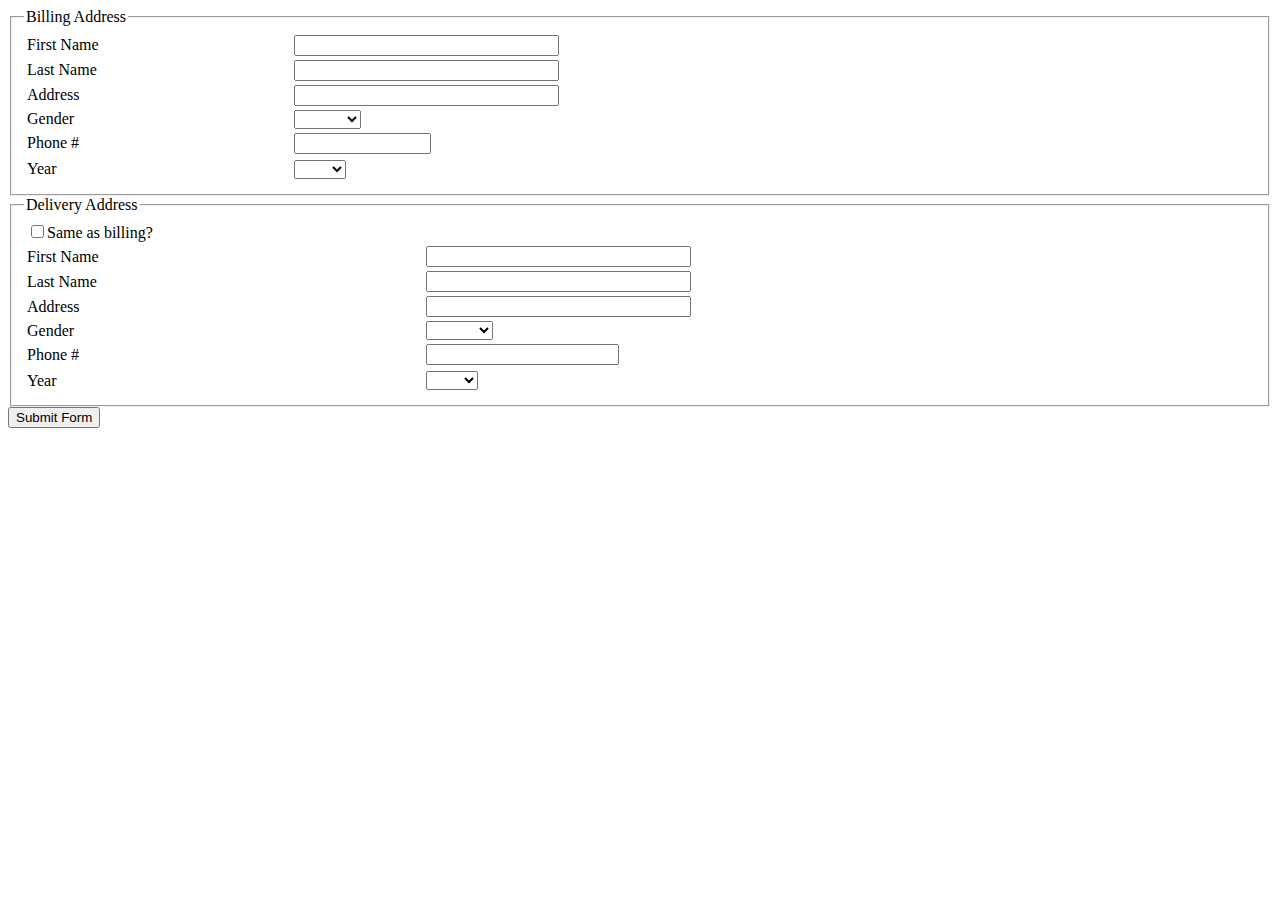
<file: Assignments/MichaelC_301106259_T1/MichaelC_301106259_T1/index.html>
﻿<!DOCTYPE html>
<html>
<head>
    <meta charset="utf-8" />
    <title>Test 1 Delivery</title>
	<link href="test1.css" rel="stylesheet" type="text/css">
</head>
<body>
    <div id="errorText"></div>
    <form action="" method="post">
        <div>
            <fieldset id="billingAddress" class="text">
                <legend>Billing Address</legend>

                <table style="width: 100%">
                    <tr>
                        <td><label for="fName">First Name</label></td>
                        <td><input name="fName" size="30" tabindex="1" type="text" required="required"></td>
                    </tr>
                    <tr>
                        <td><label for="lName">Last Name</label></td>
                        <td><input name="lName" size="30" tabindex="3" type="text" required="required"></td>
                    </tr>
                    <tr>
                        <td><label for="address">Address</label></td>
                        <td><input name="address" size="30" tabindex="5" type="text" required="required"></td>
                    </tr>
                    <tr>
                        <td><label for="gender">Gender</label></td>
                        <td>
                            <select name="gender" tabindex="7" required="required">
                                <option value="Male">Male</option>
                                <option value="Female">Female</option>
                                <option value="Other">Other</option>
                            </select>
                        </td>
                    </tr>
                    <tr>
                        <td><label for="phone">Phone #</label></td>
                        <td><input name="phone" size="14" tabindex="9" type="text" required="required"></td>
                    </tr>
                    <tr>
                        <td style="height: 23px"><label for="year" required="required">Year</label></td>
                        <td style="height: 23px">
                            <select name="year" tabindex="11" required="required">
                                <option value="2015">2015</option>
                                <option value="2016">2016</option>
                            </select>
                        </td>
                    </tr>
                </table>
                <div class="errorMessage"></div>
            </fieldset>
        </div>
        <div>
            <fieldset id="deliveryAddress" class="text">
                <legend>Delivery Address</legend>
                <table style="width: 100%">
                    <tr>
                        <td><input name="same" type="checkbox" id="same"><label for="same" required="required">Same as billing?</label></td>
                        <td>&nbsp;</td>
                    </tr>
                    <tr>
                        <td><label for="fNameD">First Name</label></td>
                        <td><input name="fNameD" size="30" tabindex="13" type="text" required="required"></td>
                    </tr>
                    <tr>
                        <td><label for="lNameD">Last Name</label></td>
                        <td><input name="lNameD" size="30" tabindex="15" type="text" required="required"></td>
                    </tr>
                    <tr>
                        <td><label for="addressD">Address</label></td>
                        <td><input name="addressD" size="30" tabindex="17" type="text" required="required"></td>
                    </tr>
                    <tr>
                        <td><label for="genderD">Gender</label></td>
                        <td>
                            <select name="genderD" tabindex="19" required="required">
                                <option value="Male">Male</option>
                                <option value="Female">Female</option>
                                <option value="Other">Other</option>
                            </select>
                        </td>
                    </tr>
                    <tr>
                        <td><label for="phoneD">Phone #</label></td>
                        <td><input name="phoneD" size="21" tabindex="9" type="text" required="required"></td>
                    </tr>
                    <tr>
                        <td style="height: 23px"><label for="yearD" required="required">Year</label></td>
                        <td style="height: 23px">
                            <select name="yearD" required="required">
                                <option value="2015">2015</option>
                                <option value="2016">2016</option>
                            </select>
                        </td>
                    </tr>
                </table>
                <div class="errorMessage"></div>
            </fieldset>
        </div>
        <input name="subit" type="submit" value="Submit Form" />
    </form>
    <script src="test1.js"></script>
</body>
</html>
</file>
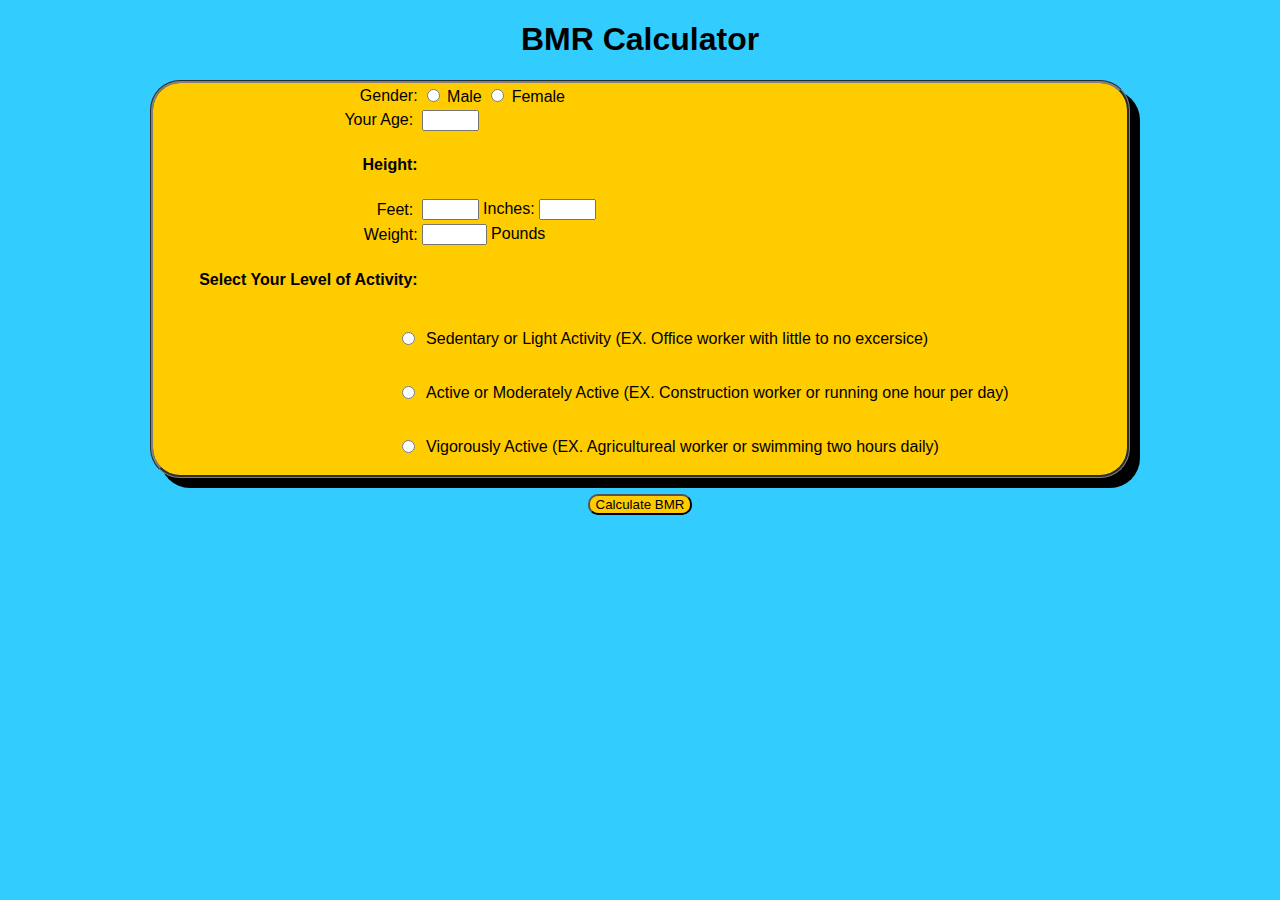
<file: Assignments/Assignment1/Assignment1/Assignment1.html>
﻿<!DOCTYPE html>
<html>
<head>
    <meta content="en-us" http-equiv="Content-Language">
    <meta charset="utf-8" />
    <title></title>
	<link href="Assignment1.css" rel="stylesheet" type="text/css">
    <script src="modernizr.custom.05819.js"></script>
</head>
<body>
	<div>
		<h1 class="center">BMR Calculator</h1>
		<form>
			<table style="width: 100%">
				<tr>
					<td class="tableColumns">Gender: </td>
					<td>
						<input name="Gender" tabindex="1" type="radio" id="male" value="male">
						Male <input name="Gender" tabindex="3" type="radio" id="female" value="female">
						Female
					</td>
				</tr>
				<tr>
					<td class="tableColumns">
						Your Age:&nbsp;
					</td>
					<td>
						<input id="Age" name="Age" size="4" tabindex="5" type="text">
					</td>
				</tr>
				<tr>
					<td class="tableColumns"><h4>Height:</h4></td>
					<td>&nbsp;</td>
				</tr>
				<tr>
					<td class="tableColumns">Feet:&nbsp; </td>
					<td>
						<input id="Feet" name="Feet" type="text" size="4" tabindex="7"> Inches:
						<input id="Inches" name="Inches" size="4" tabindex="9" type="text">
					</td>
				</tr>
				<tr>
					<td class="tableColumns">Weight: </td>
					<td>
						<input id="Pounds" name="Pounds" size="5" tabindex="11" type="text">
						Pounds
					</td>
				</tr>
				<tr>
					<td class="tableColumns">
						<h4>Select Your Level of Activity:</h4>
					</td>
					<td>&nbsp;</td>
				</tr>
				<tr>
					<td class="tableColumns">
						<input name="Activity" tabindex="13" type="radio" id="light" value="light">
					</td>
					<td>
						<p>
							&nbsp;Sedentary or Light Activity (EX. Office worker with little to no
							excersice)
						</p>
					</td>
				</tr>
				<tr>
					<td class="tableColumns"><input name="Activity" tabindex="15" type="radio" id="moderate" value="moderate"></td>
					<td>
						<p>
							&nbsp;Active or Moderately Active (EX. Construction worker or running one hour
							per day)
						</p>
					</td>
				</tr>
				<tr>
					<td class="tableColumns"><input name="Activity" tabindex="17" type="radio" id="vigorous" value="vigorous"></td>
					<td>
						<p>&nbsp;Vigorously Active (EX. Agricultureal worker or swimming two hours daily)</p>
					</td>
				</tr>
			</table>
			<p class="center">
				<input id="CalculateButton" tabindex="19" type="button" value="Calculate BMR" class="button">
			</p>
		</form>
		<script src="Assignment1.js"></script>
		</div>
</body>
</html>
</file>
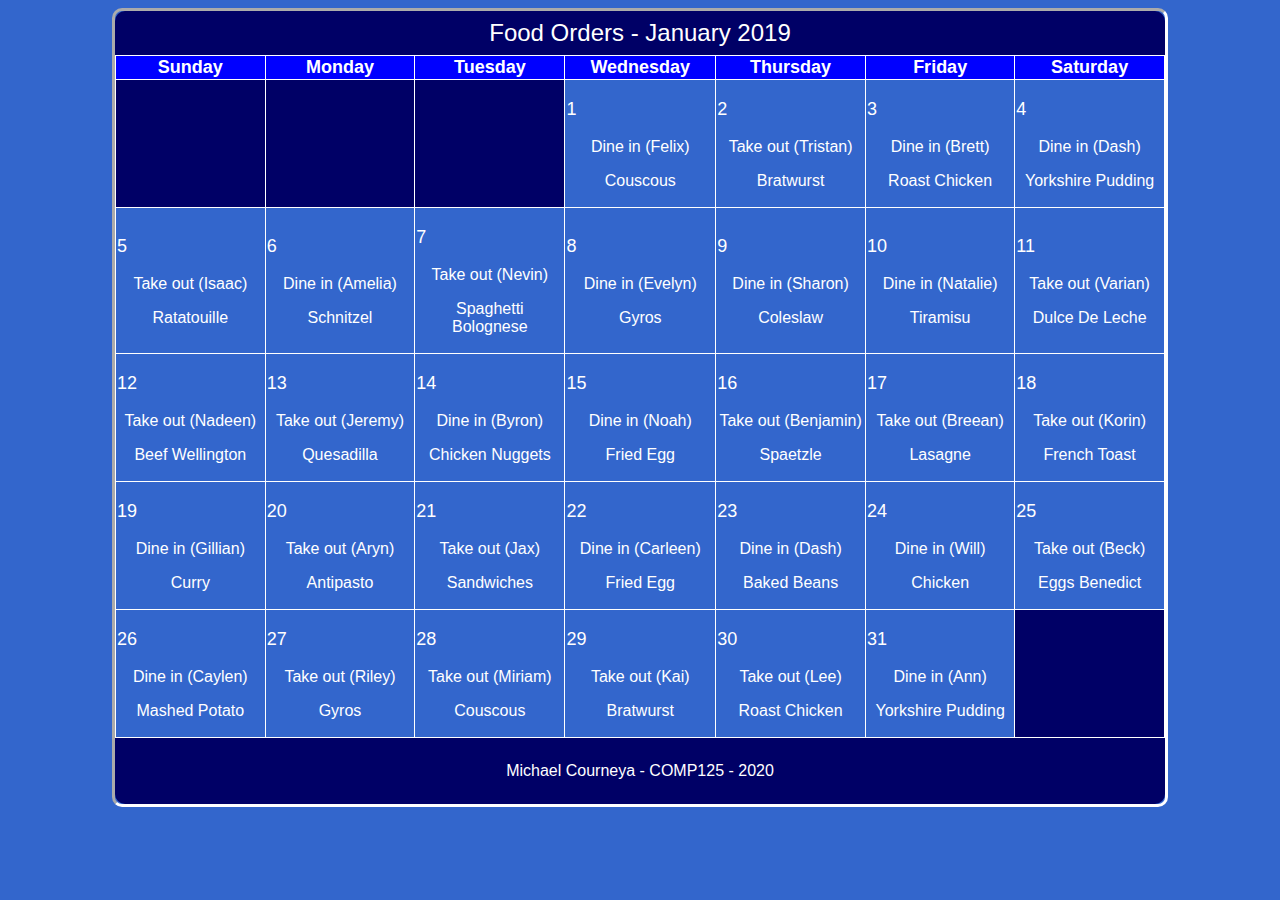
<file: Assignments/MichaelC_301106259_A2/MichaelC_301106259_A2/calendar.html>
﻿<!DOCTYPE html>
<html>
<head>
    <!--
       JavaScript 6th Edition
       Assignment 2

       Calendar web page
       Author: Michael Courneya
       Date: 1/31/2020

       Filename: calendar.html
    -->
    <meta charset="utf-8" />
    <title>Order Calendar - January 2019</title>
    <script src="modernizr.custom.05819.js"></script>
	<link href="calendar.css" rel="stylesheet" type="text/css">
</head>
<body>
    <div>
    	<article>
	        <table>
	            <caption>Food Orders - January 2019</caption>
	            <thead>
	                <tr>
	                    <th></th>
	                    <th></th>
	                    <th></th>
	                    <th></th>
	                    <th></th>
	                    <th></th>
	                    <th></th>
	                </tr>
	            </thead>
	            <tbody>
	                <tr>
	                    <td class="differentMonth"></td>
	                    <td class="differentMonth"></td>
	                    <td class="differentMonth"></td>
	                    <td id="01-1">
	                        <p></p>
	                        <p></p>
	                        <p></p>
	                    </td>
	                    <td id="01-2">
	                        <p></p>
	                        <p></p>
	                        <p></p>
	                    </td>
	                    <td id="01-3">
	                        <p></p>
	                        <p></p>
	                        <p></p>
	                    </td>
	                    <td id="01-4">
	                        <p></p>
	                        <p></p>
	                        <p></p>
	                    </td>
	                </tr>
	                <tr>
	                    <td id="01-5">
	                        <p></p>
	                        <p></p>
	                        <p></p>
	                    </td>
	                    <td id="01-6">
	                        <p></p>
	                        <p></p>
	                        <p></p>
	                    </td>
	                    <td id="01-7">
	                        <p></p>
	                        <p></p>
	                        <p></p>
	                    </td>
	                    <td id="01-8">
	                        <p></p>
	                        <p></p>
	                        <p></p>
	                    </td>
	                    <td id="01-9">
	                        <p></p>
	                        <p></p>
	                        <p></p>
	                    </td>
	                    <td id="01-10">
	                        <p></p>
	                        <p></p>
	                        <p></p>
	                    </td>
	                    <td id="01-11">
	                        <p></p>
	                        <p></p>
	                        <p></p>
	                    </td>
	                </tr>
	                <tr>
	                    <td id="01-12">
	                        <p></p>
	                        <p></p>
	                        <p></p>
	                    </td>
	                    <td id="01-13">
	                        <p></p>
	                        <p></p>
	                        <p></p>
	                    </td>
	                    <td id="01-14">
	                        <p></p>
	                        <p></p>
	                        <p></p>
	                    </td>
	                    <td id="01-15">
	                        <p></p>
	                        <p></p>
	                        <p></p>
	                    </td>
	                    <td id="01-16">
	                        <p></p>
	                        <p></p>
	                        <p></p>
	                    </td>
	                    <td id="01-17">
	                        <p></p>
	                        <p></p>
	                        <p></p>
	                    </td>
	                    <td id="01-18">
	                        <p></p>
	                        <p></p>
	                        <p></p>
	                    </td>
	                </tr>
	                <tr>
	                    <td id="01-19">
	                        <p></p>
	                        <p></p>
	                        <p></p>
	                    </td>
	                    <td id="01-20">
	                        <p></p>
	                        <p></p>
	                        <p></p>
	                    </td>
	                    <td id="01-21">
	                        <p></p>
	                        <p></p>
	                        <p></p>
	                    </td>
	                    <td id="01-22">
	                        <p></p>
	                        <p></p>
	                        <p></p>
	                    </td>
	                    <td id="01-23">
	                        <p></p>
	                        <p></p>
	                        <p></p>
	                    </td>
	                    <td id="01-24">
	                        <p></p>
	                        <p></p>
	                        <p></p>
	                    </td>
	                    <td id="01-25">
	                        <p></p>
	                        <p></p>
	                        <p></p>
	                    </td>
	                </tr>
	                <tr>
	                    <td id="01-26">
	                        <p></p>
	                        <p></p>
	                        <p></p>
	                    </td>
	                    <td id="01-27">
	                        <p></p>
	                        <p></p>
	                        <p></p>
	                    </td>
	                    <td id="01-28">
	                        <p></p>
	                        <p></p>
	                        <p></p>
	                    </td>
	                    <td id="01-29">
	                        <p></p>
	                        <p></p>
	                        <p></p>
	                    </td>
	                    <td id="01-30">
	                        <p></p>
	                        <p></p>
	                        <p></p>
	                    </td>
	                    <td id="01-31">
	                        <p></p>
	                        <p></p>
	                        <p></p>
	                    </td>
	                    <td class="differentMonth"></td>
	                </tr>
	            </tbody>
	        </table>
		</article>
		<footer>
         <p>Michael Courneya - COMP125 - 2020</p>
      </footer>
    </div>
    <script src="calendar.js"></script>
</body>
</html>
</file>
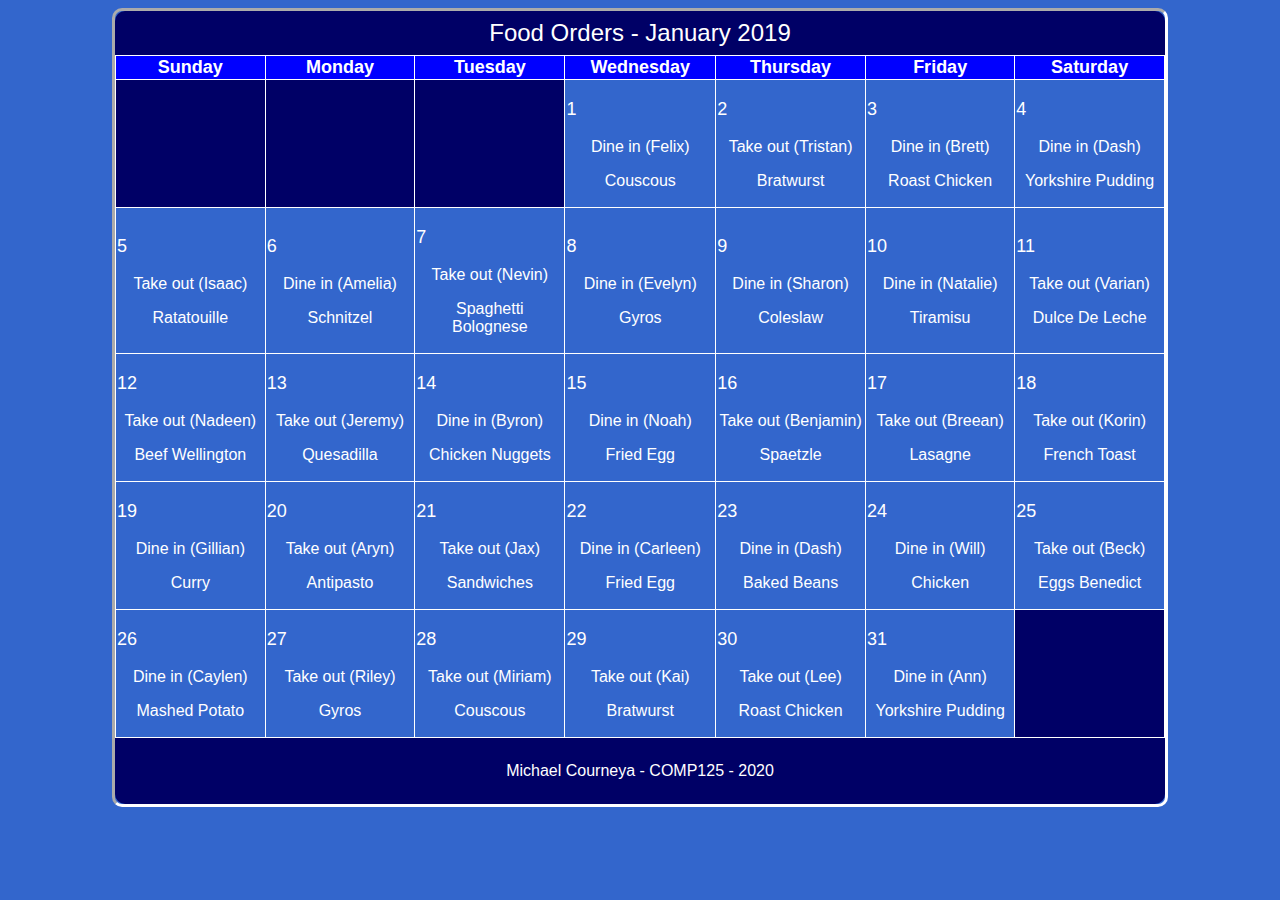
<file: Assignments/MichaelC_301106259_A3/MichaelC_301106259_A3/calendar1.html>
﻿<!DOCTYPE html>
<html>
<head>
    <!--
       JavaScript 6th Edition
       Assignment 2

       Calendar web page
       Author: Michael Courneya
       Date: 1/31/2020

       Filename: calendar.html
    -->
    <meta charset="utf-8" />
    <title>Order Calendar - January 2019</title>
    <script src="modernizr.custom.05819.js"></script>
	<link href="calendar.css" rel="stylesheet" type="text/css">
</head>
<body>
    <div>
    	<article>
	        <table>
	            <caption>Food Orders - January 2019</caption>
	            <thead>
	                <tr>
	                    <th></th>
	                    <th></th>
	                    <th></th>
	                    <th></th>
	                    <th></th>
	                    <th></th>
	                    <th></th>
	                </tr>
	            </thead>
	            <tbody>
	                <tr>
	                    <td class="differentMonth"></td>
	                    <td class="differentMonth"></td>
	                    <td class="differentMonth"></td>
	                    <td id="01-1">
	                        <p></p>
	                        <p></p>
	                        <p></p>
	                    </td>
	                    <td id="01-2">
	                        <p></p>
	                        <p></p>
	                        <p></p>
	                    </td>
	                    <td id="01-3">
	                        <p></p>
	                        <p></p>
	                        <p></p>
	                    </td>
	                    <td id="01-4">
	                        <p></p>
	                        <p></p>
	                        <p></p>
	                    </td>
	                </tr>
	                <tr>
	                    <td id="01-5">
	                        <p></p>
	                        <p></p>
	                        <p></p>
	                    </td>
	                    <td id="01-6">
	                        <p></p>
	                        <p></p>
	                        <p></p>
	                    </td>
	                    <td id="01-7">
	                        <p></p>
	                        <p></p>
	                        <p></p>
	                    </td>
	                    <td id="01-8">
	                        <p></p>
	                        <p></p>
	                        <p></p>
	                    </td>
	                    <td id="01-9">
	                        <p></p>
	                        <p></p>
	                        <p></p>
	                    </td>
	                    <td id="01-10">
	                        <p></p>
	                        <p></p>
	                        <p></p>
	                    </td>
	                    <td id="01-11">
	                        <p></p>
	                        <p></p>
	                        <p></p>
	                    </td>
	                </tr>
	                <tr>
	                    <td id="01-12">
	                        <p></p>
	                        <p></p>
	                        <p></p>
	                    </td>
	                    <td id="01-13">
	                        <p></p>
	                        <p></p>
	                        <p></p>
	                    </td>
	                    <td id="01-14">
	                        <p></p>
	                        <p></p>
	                        <p></p>
	                    </td>
	                    <td id="01-15">
	                        <p></p>
	                        <p></p>
	                        <p></p>
	                    </td>
	                    <td id="01-16">
	                        <p></p>
	                        <p></p>
	                        <p></p>
	                    </td>
	                    <td id="01-17">
	                        <p></p>
	                        <p></p>
	                        <p></p>
	                    </td>
	                    <td id="01-18">
	                        <p></p>
	                        <p></p>
	                        <p></p>
	                    </td>
	                </tr>
	                <tr>
	                    <td id="01-19">
	                        <p></p>
	                        <p></p>
	                        <p></p>
	                    </td>
	                    <td id="01-20">
	                        <p></p>
	                        <p></p>
	                        <p></p>
	                    </td>
	                    <td id="01-21">
	                        <p></p>
	                        <p></p>
	                        <p></p>
	                    </td>
	                    <td id="01-22">
	                        <p></p>
	                        <p></p>
	                        <p></p>
	                    </td>
	                    <td id="01-23">
	                        <p></p>
	                        <p></p>
	                        <p></p>
	                    </td>
	                    <td id="01-24">
	                        <p></p>
	                        <p></p>
	                        <p></p>
	                    </td>
	                    <td id="01-25">
	                        <p></p>
	                        <p></p>
	                        <p></p>
	                    </td>
	                </tr>
	                <tr>
	                    <td id="01-26">
	                        <p></p>
	                        <p></p>
	                        <p></p>
	                    </td>
	                    <td id="01-27">
	                        <p></p>
	                        <p></p>
	                        <p></p>
	                    </td>
	                    <td id="01-28">
	                        <p></p>
	                        <p></p>
	                        <p></p>
	                    </td>
	                    <td id="01-29">
	                        <p></p>
	                        <p></p>
	                        <p></p>
	                    </td>
	                    <td id="01-30">
	                        <p></p>
	                        <p></p>
	                        <p></p>
	                    </td>
	                    <td id="01-31">
	                        <p></p>
	                        <p></p>
	                        <p></p>
	                    </td>
	                    <td class="differentMonth"></td>
	                </tr>
	            </tbody>
	        </table>
		</article>
		<footer>
         <p>Michael Courneya - COMP125 - 2020</p>
      </footer>
    </div>
    <script src="schedule.js"></script>
</body>
</html>
</file>
<file: Assignments/MichaelC_301106259_T1/MichaelC_301106259_T1/test1.css>
﻿#errorText {
    display: none;
    text-align: center;
    padding: 10px;
    margin: 0 auto;
    margin: 15px 15px 0;
    background: rgb(124,124,136);
    color: white;
    border: 2px solid rgb(190,50,38);
}
body {
}
</file>
<file: Assignments/Assignment1/Assignment1/Assignment1.css>
﻿body {
	background-color: #33CCFF;
}
table {
	box-shadow: 10px 10px;
	border-radius: 30px;
	background-color: #FFCC00;
	border-style: groove;
	border-width: medium;
}
.tableColumns {
	text-align: right;
}
div {
	width: 980px;
	font-family: Arial, Helvetica, sans-serif;
	margin-right: auto;
	margin-left: auto;
}
.center {
	text-align: center;
	right: auto;
	left: auto;
}
.button{
	border-radius: 10px;
	background-color: #FFCC00;
}
</file>
<file: Assignments/MichaelC_301106259_A2/MichaelC_301106259_A2/calendar.css>
﻿div {
	font-family: "Franklin Gothic Medium", "Arial Narrow", Arial, sans-serif;
	background-color: #3366CC;
	border: medium inset #FFFFFF;
	border-radius: 10px;
	margin-right: auto;
	margin-left: auto;
	width: 1050px;
	color: #FFFFFF;
	text-align: center;
	vertical-align: top;
}
body {
	background-color: #3366CC;
}
td {
	border: thin solid #FFFFFF;
	width: 150px;
}
th {
	border: thin solid #FFFFFF;
	background-color: #0000FF;
	font-size: large;
}
caption {
	border-top-left-radius: 10px;
	border-top-right-radius: 10px;
	font-size: x-large;
	background-color: #000066;
	padding: 8px;
}
.differentMonth {
	background-color: #000066;
}
article td p:first-of-type{
	font-size: large;
	text-align: left;
	top: 5px;
}
table {
	border-spacing: 0px;
	table-layout: fixed;
	border-collapse: collapse;
}
footer {
	border-bottom-right-radius: 10px;
	border-bottom-left-radius: 10px;
	background-color: #000066;
	padding: 8px;
}
</file>
<file: Assignments/MichaelC_301106259_A3/MichaelC_301106259_A3/calendar.css>
﻿div {
	font-family: "Franklin Gothic Medium", "Arial Narrow", Arial, sans-serif;
	background-color: #3366CC;
	border: medium inset #FFFFFF;
	border-radius: 10px;
	margin-right: auto;
	margin-left: auto;
	width: 1050px;
	color: #FFFFFF;
	text-align: center;
	vertical-align: top;
}
body {
	background-color: #3366CC;
}
td {
	border: thin solid #FFFFFF;
	width: 150px;
}
th {
	border: thin solid #FFFFFF;
	background-color: #0000FF;
	font-size: large;
}
caption {
	border-top-left-radius: 10px;
	border-top-right-radius: 10px;
	font-size: x-large;
	background-color: #000066;
	padding: 8px;
}
.differentMonth {
	background-color: #000066;
}
article td p:first-of-type{
	font-size: large;
	text-align: left;
	top: 5px;
}
table {
	border-spacing: 0px;
	table-layout: fixed;
	border-collapse: collapse;
}
footer {
	border-bottom-right-radius: 10px;
	border-bottom-left-radius: 10px;
	background-color: #000066;
	padding: 8px;
}
</file>
